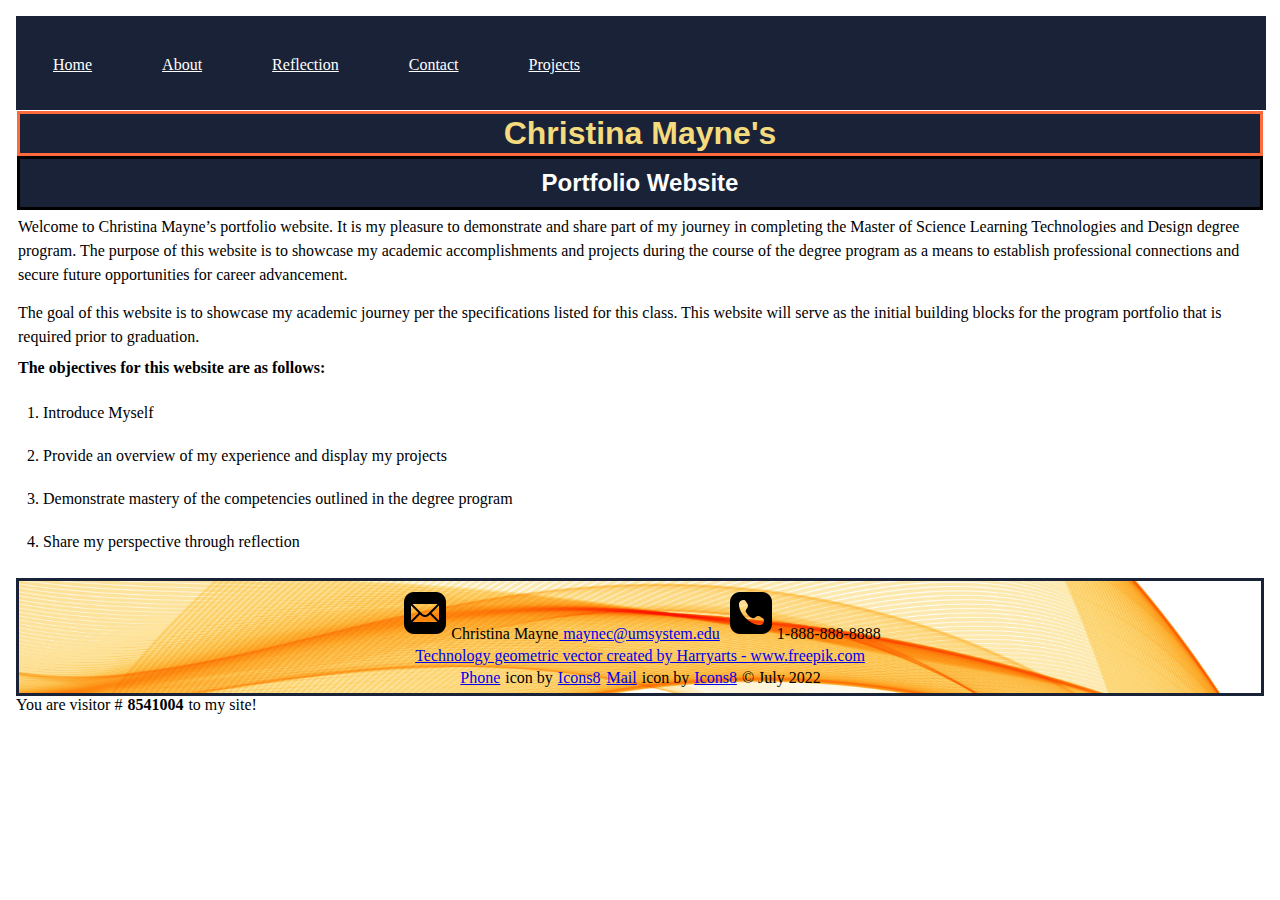
<file: islt_7355/index.html>
<!--
    Title: Home Page
    Use: Website Landing Page
    Author: Christina Mayne
    School/Term: Univ. of Missouri, Summer 2022
    Developed: July 2, 2022
    Tested: July 2, 2022: Passed on Firefox and Chrome Browsers
-->
<!DOCTYPE html>
<html lang="en-US">
    <head>
        <meta charset="utf-8">
        <title>Home Page</title>
        <link rel="stylesheet" href="style.css">
        <link rel="stylesheet" href="nav.css">
        <meta name="viewport" content="width=device-width,initial-scale=1">
        <link rel="shortcut icon" type="image/x-icon" href="../islt_7355/favicon-16x16.ico">
    </head>
    <body>
            <nav id="hamnav">
                <label for="hamburger">&#9776;</label>
                <input type="checkbox" id="hamburger"/>
                <div class="dropdown" id="hamitems">
                    <ul>
                        <li class="active"><a href="index.html">Home</a></li>
                        <li><a href="about.html">About</a>
                        <li><a href="reflection.html">Reflection</a>
                        <li><a href="contact.html">Contact</a>
                        <li><a href="project.html">Projects</a>
                            <ul class="submenu">
                                <li><a href="Project1">Project 1</a></li>
                                <li><a href="Project2">Project 2</a></li>
                                <li><a href="Project3">Project 3</a></li>
                </ul>
            </ul>
                </div>
        </nav> 
    <header>
        <h1>Christina Mayne's</h1> 
        <h2>Portfolio Website</h2>
    </header>
    <nav>
    </nav>
    <main>
        <p>Welcome to Christina Mayne’s portfolio website. It is my pleasure to demonstrate and share part of my journey in completing the Master of Science Learning Technologies and Design degree program. 
        The purpose of this website is to showcase my academic accomplishments and projects during the course of the degree program as a means to establish professional connections and secure future opportunities for career advancement.
        <hr>
        <hr>
        <hr>
        <hr>
        <hr>
        <hr>
        <p>The goal of this website is to showcase my academic journey per the specifications listed for this class. This website will serve as the initial building blocks for the program portfolio that is required prior to graduation.</p> 
        <hr>
        <hr>
        <hr>
        <p><h4>The objectives for this website are as follows:</h4>
        <ol>
        	<li>Introduce Myself</li>
        	<li>Provide an overview of my experience and display my projects</li>
            <li>Demonstrate mastery of the competencies outlined in the degree program</li>
            <li>Share my perspective through reflection</li>
        </ol>
    </main> 
    <footer>
        <img src="../islt_7355/icons8-mail-50.png" id="email" alt= "icon">Christina Mayne<a href="mailto:maynec@umsystem.edu"> maynec@umsystem.edu</a>   
        <img src="../islt_7355/icons8-phone-50.png" id="phone" alt="phone">1-888-888-8888    
        <p><a href='https://www.freepik.com/vectors/technology-geometric'>Technology geometric vector created by Harryarts - www.freepik.com</a></p>
        <a target="_blank" href="https://icons8.com/icon/jShwZ2RCyPSO/phone">Phone</a> icon by <a target="_blank" href="https://icons8.com">Icons8</a>
        <a target="_blank" href="https://icons8.com/icon/YRRhCXfA0Vd0/mail">Mail</a> icon by <a target="_blank" href="https://icons8.com">Icons8</a>
        &copy; July 2022
    </footer>
    <script>
        /*
Counter script
By JavaScript Kit (http://javascriptkit.com)
Over 400+ free scripts here!
Above notice MUST stay entact for use
*/

function fakecounter(){

//decrease/increase counter value (depending on perceived popularity of your site!)
var decrease_increase=50000

var counterdate=new Date()
var currenthits=counterdate.getTime().toString()
currenthits=parseInt(currenthits.substring(2,currenthits.length-4))+decrease_increase

document.write("You are visitor # <b>"+currenthits+"</b> to my site!")
}
fakecounter()
</script>
</body>
</html>
</file>
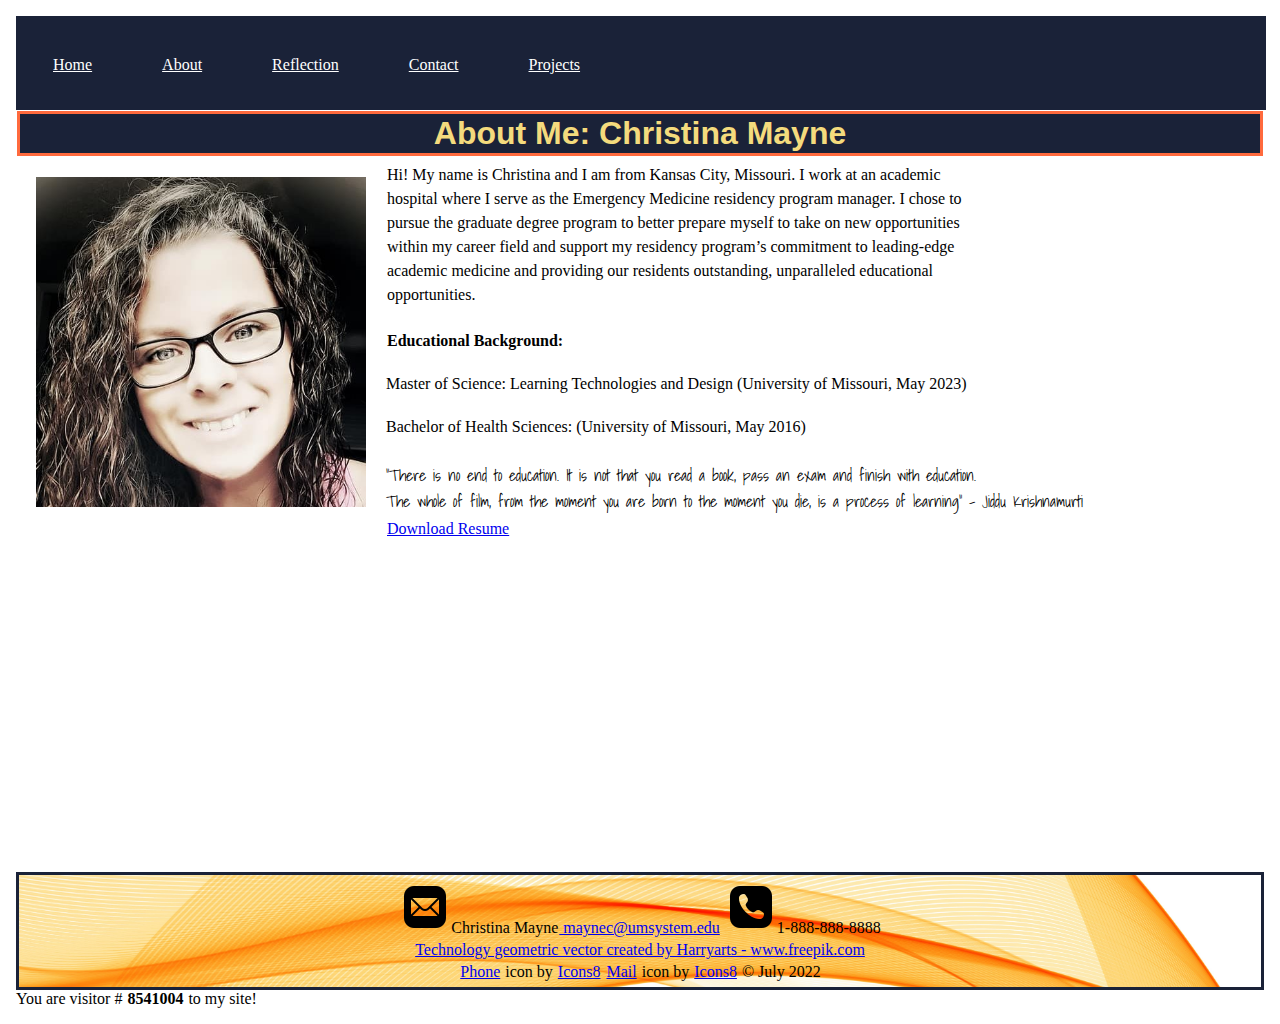
<file: islt_7355/about.html>
<!--
    Title: About Page
    Use: About Me Page
    Author: Christina Mayne
    School/Term: Univ. of Missouri, Summer 2022
    Developed: July 5, 2022
    Tested: July 5, 2022: Passed on Firefox and Chrome Browsers
-->
<!DOCTYPE html>
<html lang="en-US">
<head>
    <meta charset="utf-8">
        <title>About Me</title>
        <link rel="stylesheet" href="style.css">
        <link rel="stylesheet" href="nav.css">
        <meta name="viewport" content="width=device-width,initial-scale=1">
        <link rel="preconnect" href="https://fonts.googleapis.com">
<link rel="preconnect" href="https://fonts.gstatic.com" crossorigin>
<link href="https://fonts.googleapis.com/css2?family=Shadows+Into+Light&display=swap" rel="stylesheet"> 
<link rel="shortcut icon" type="image/x-icon" href="../islt_7355/favicon-16x16.ico">
</head>
<body>
    <nav id="hamnav">
        <label for="hamburger">&#9776;</label>
        <input type="checkbox" id="hamburger"/>
        <div class="dropdown" id="hamitems">
            <ul>
                <li class="active"><a href="index.html">Home</a></li>
                <li><a href="about.html">About</a>
                <li><a href="reflection.html">Reflection</a>
                <li><a href="contact.html">Contact</a>
                <li><a href="project.html">Projects</a>
                    <ul class="submenu">
                        <li><a href="Project1">Project 1</a></li>
                        <li><a href="Project2">Project 2</a></li>
                        <li><a href="Project3">Project 3</a></li>
        </ul>
    </ul>
        </div>
</nav>    
    <header>
    <h1 id="myheader">About Me: Christina Mayne</h1>
</header>
<img src="./Christina.png" class="noPrint" id="Christina" alt="portrait" width="330" height="330">
<hr>
<hr>
<main>
    <div class="grid"><p>Hi! My name is Christina and I am from Kansas City, Missouri. I work at an 
            academic hospital where I serve as the Emergency Medicine residency program 
            manager. I chose to pursue the graduate degree 
            program to better prepare myself to take on new opportunities within my 
            career field and support my residency program’s commitment to 
            leading-edge academic medicine and providing our residents outstanding, 
            unparalleled educational opportunities.</p></div> 
            
            <b>Educational Background:</b>
            <ul>
                <li>Master of Science: Learning Technologies and Design (University of Missouri, May 2023)</li>
                <li>Bachelor of Health Sciences: (University of Missouri, May 2016)</li>
            </ul>
        <blockquote>“There is no end to education. It is not that you read a book, pass an exam and finish with education. <br>The whole of film, from the moment you are born to the moment you die, 
            is a process of learning” - Jiddu Krishnamurti</blockquote>

    <div class="resume"></div>   
    <div class="noprint"><p><a href="../islt_7355/CMayne_Resume_May_2022.pdf">Download Resume</a></p></div>
        <hr>
        <div class="noprint"><iframe width="560" height="315" src="https://www.youtube.com/embed/YDOux9s33Zc" title="YouTube video player" frameborder="0" allow="accelerometer; autoplay; clipboard-write; encrypted-media; gyroscope; picture-in-picture" allowfullscreen></iframe></div>
</main> 
<footer>
    <img src="../islt_7355/icons8-mail-50.png" id="email" alt= "icon">Christina Mayne<a href="mailto:maynec@umsystem.edu"> maynec@umsystem.edu</a>   
    <img src="../islt_7355/icons8-phone-50.png" id="phone" alt="phone">1-888-888-8888    
    <p><a href='https://www.freepik.com/vectors/technology-geometric'>Technology geometric vector created by Harryarts - www.freepik.com</a></p>
    <a target="_blank" href="https://icons8.com/icon/jShwZ2RCyPSO/phone">Phone</a> icon by <a target="_blank" href="https://icons8.com">Icons8</a>
    <a target="_blank" href="https://icons8.com/icon/YRRhCXfA0Vd0/mail">Mail</a> icon by <a target="_blank" href="https://icons8.com">Icons8</a>
    &copy; July 2022
</footer>
<script>
    /*
Counter script
By JavaScript Kit (http://javascriptkit.com)
Over 400+ free scripts here!
Above notice MUST stay entact for use
*/

function fakecounter(){

//decrease/increase counter value (depending on perceived popularity of your site!)
var decrease_increase=50000

var counterdate=new Date()
var currenthits=counterdate.getTime().toString()
currenthits=parseInt(currenthits.substring(2,currenthits.length-4))+decrease_increase

document.write("You are visitor # <b>"+currenthits+"</b> to my site!")
}
fakecounter()
</script>
</body>
</html>
</file>
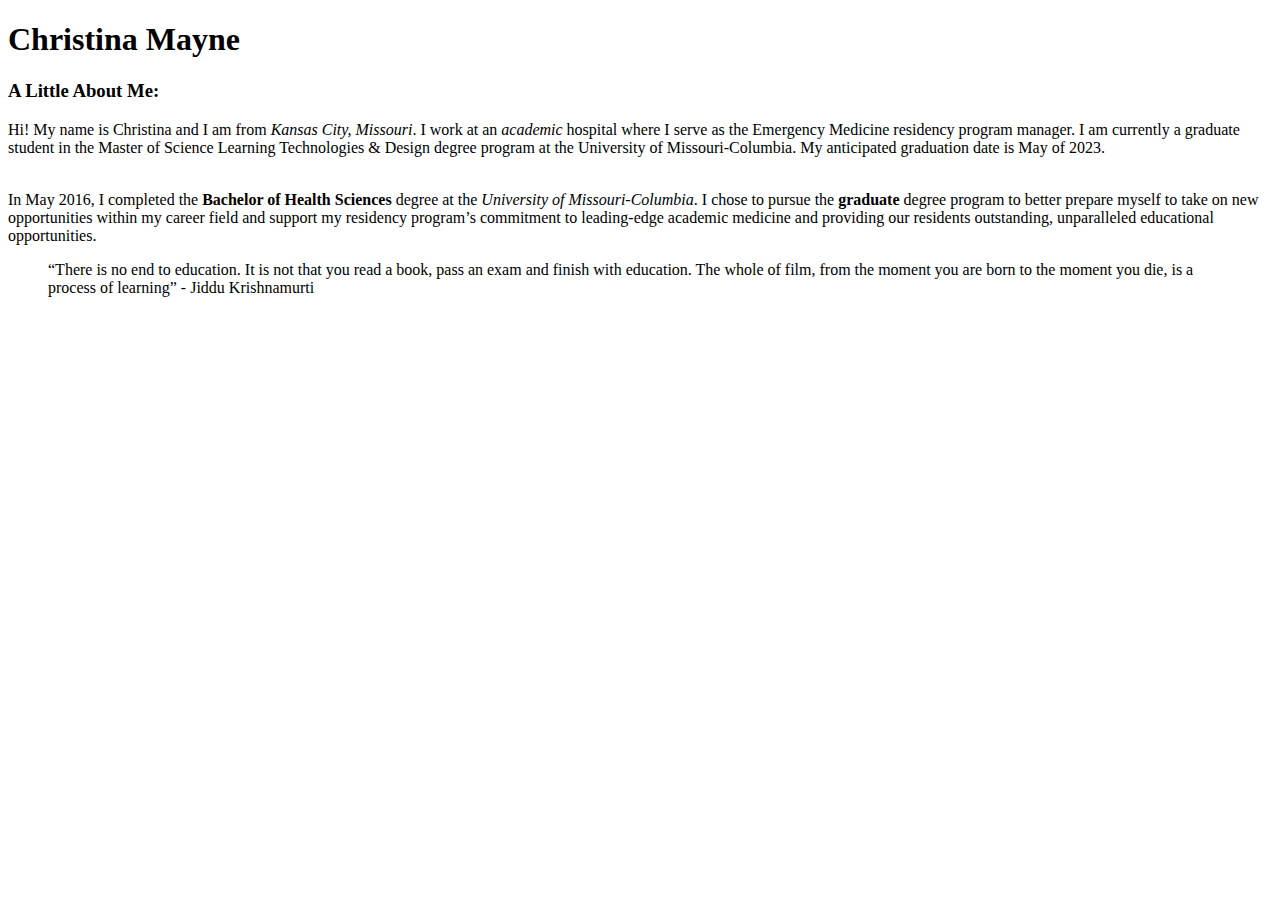
<file: islt_7355/CodeBuddiesDiscussion.html>
<!--
    *************************************************************
    This document represents the about me page for my website!
    *************************************************************
-->
<!DOCTYPE html>
<html lang="en-US">
<head>
    <meta charset="utf-8">
    <title>About Me Page</title>
</head>
<body>
    <h1>Christina Mayne</h1>
    <h3>A Little About Me:</h3>
    <p>Hi! My name is Christina and I am from <em>Kansas City, Missouri</em>. I work at an <em>academic</em> hospital where I serve as the Emergency Medicine residency program manager. I am currently a graduate student in the Master of Science Learning Technologies & Design degree program at the University of Missouri-Columbia. My anticipated graduation date is May of 2023.</p>
    <br>In May 2016, I completed the <strong>Bachelor of Health Sciences</strong> degree at the <em>University of Missouri-Columbia</em>. I chose to pursue the <strong>graduate</strong> degree program to better prepare myself to take on new opportunities within my career field and support my residency program’s commitment to leading-edge academic medicine and providing our residents outstanding, unparalleled educational opportunities.
    <blockquote>“There is no end to education. It is not that you read a book, pass an exam and finish with education. The whole of film, from the moment you are born to the moment you die, is a process of learning” - Jiddu Krishnamurti</blockquote>
</body>
</html>
</file>
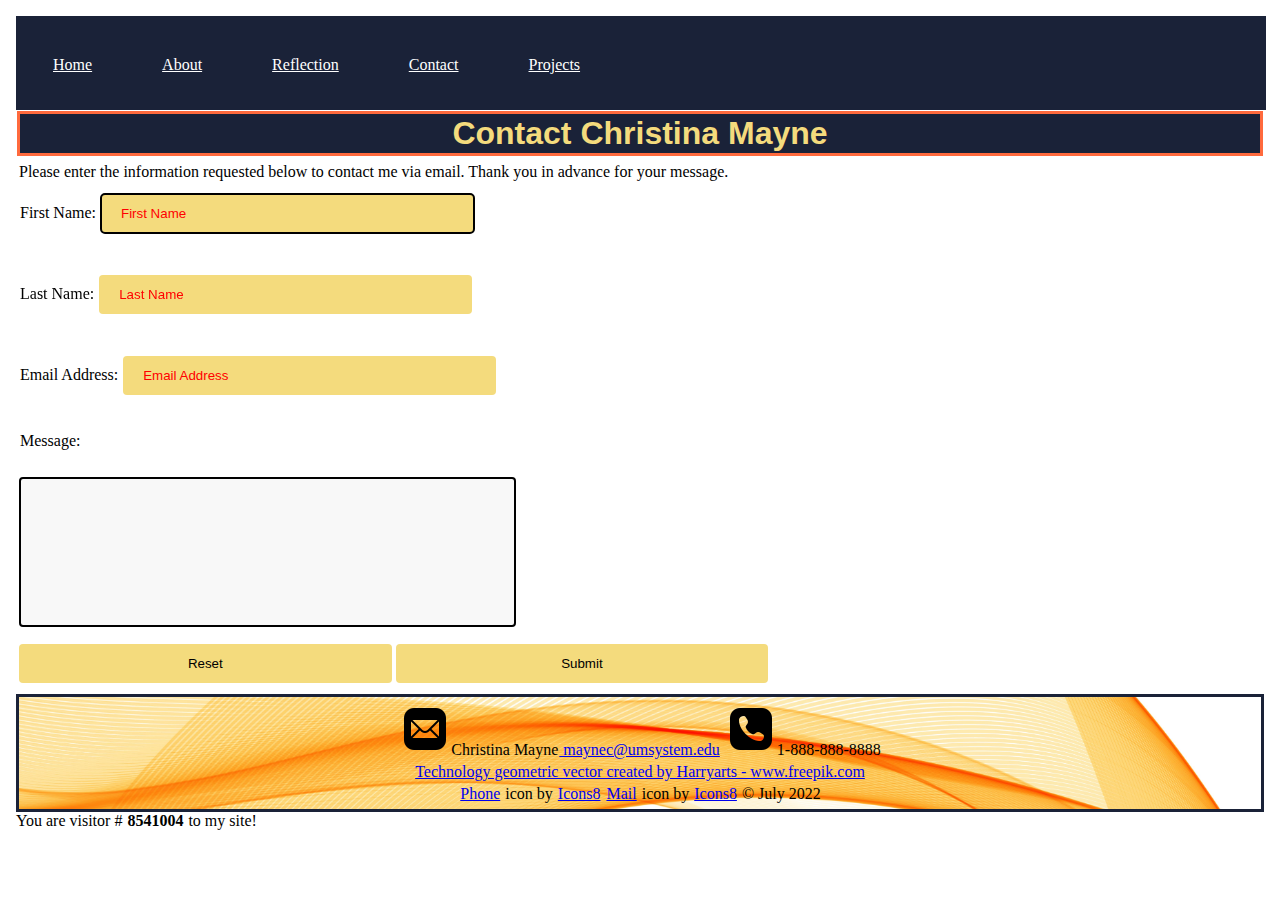
<file: islt_7355/contact.html>
<!--
    Title: Contact Page
    Use: End User Contacts Me
    Author: Christina Mayne
    School/Term: Univ. of Missouri, Summer 2022
    Developed: July 14, 2022
    Tested: July 14, 2022: Passed on Firefox and Chrome Browsers
-->
<!DOCTYPE html>
<html lang="en-US">
    <head>
        <meta charset="utf-8">
        <title>Contact</title>
        <link rel="stylesheet" href="style.css">
        <link rel="stylesheet" href="nav.css">
        <meta name="viewport" content="width=device-width,initial-scale=1">
        <link rel="shortcut icon" type="image/x-icon" href="../islt_7355/favicon-16x16.ico">
    </head>
    <body>
            <nav id="hamnav">
                <label for="hamburger">&#9776;</label>
                <input type="checkbox" id="hamburger"/>
                <div class="dropdown" id="hamitems">
                    <ul>
                        <li class="active"><a href="index.html">Home</a></li>
                        <li><a href="about.html">About</a>
                        <li><a href="reflection.html">Reflection</a>
                        <li><a href="contact.html">Contact</a>
                        <li><a href="project.html">Projects</a>
                            <ul class="submenu">
                                <li><a href="Project1">Project 1</a></li>
                                <li><a href="Project2">Project 2</a></li>
                                <li><a href="Project3">Project 3</a></li>
                </ul>
            </ul>
                </div>
        </nav> 
    <header>
        <h1>Contact Christina Mayne</h1> 
    </header>
<main>     
<form action="mailto:maynec@umsystem.edu?Subject=Portfolio%20Website%20Contact" method="post" enctype="text/plain">
        <p>Please enter the information requested below to contact me via email. Thank you in advance for your
    message.</p>
    <div>
        <label for="firstname">First Name:</label>
        <input type="text" id="firstname" placeholder="First Name" autofocus required><br><br>
    </div>
    <div>
        <label for="lastname">Last Name:</label>
        <input type="text" id="lastname" placeholder="Last Name" required><br><br>
    </div>
    <div>
        <label for="emailaddress">Email Address:</label>
        <input type="email" id="emailaddress" placeholder="Email Address" required><br><br>
    </div>
    <div>
        <label>Message:</label><br><br>
        <textarea></textarea>    
    </div>
    <div class="controls">
        <input type="Reset" value="Reset">
        <input type="Submit" value="Submit">
</div>
</form>
</main> 
    <footer>
        <img src="../islt_7355/icons8-mail-50.png" id="email" alt= "icon">Christina Mayne<a href="mailto:maynec@umsystem.edu"> maynec@umsystem.edu</a>   
        <img src="../islt_7355/icons8-phone-50.png" id="phone" alt="phone">1-888-888-8888    
        <p><a href='https://www.freepik.com/vectors/technology-geometric'>Technology geometric vector created by Harryarts - www.freepik.com</a></p>
        <a target="_blank" href="https://icons8.com/icon/jShwZ2RCyPSO/phone">Phone</a> icon by <a target="_blank" href="https://icons8.com">Icons8</a>
        <a target="_blank" href="https://icons8.com/icon/YRRhCXfA0Vd0/mail">Mail</a> icon by <a target="_blank" href="https://icons8.com">Icons8</a>
        &copy; July 2022
    </footer>
    <script>
        /*
Counter script
By JavaScript Kit (http://javascriptkit.com)
Over 400+ free scripts here!
Above notice MUST stay entact for use
*/

function fakecounter(){

//decrease/increase counter value (depending on perceived popularity of your site!)
var decrease_increase=50000

var counterdate=new Date()
var currenthits=counterdate.getTime().toString()
currenthits=parseInt(currenthits.substring(2,currenthits.length-4))+decrease_increase

document.write("You are visitor # <b>"+currenthits+"</b> to my site!")
}
fakecounter()
</script>
</body>
</html>
</file>
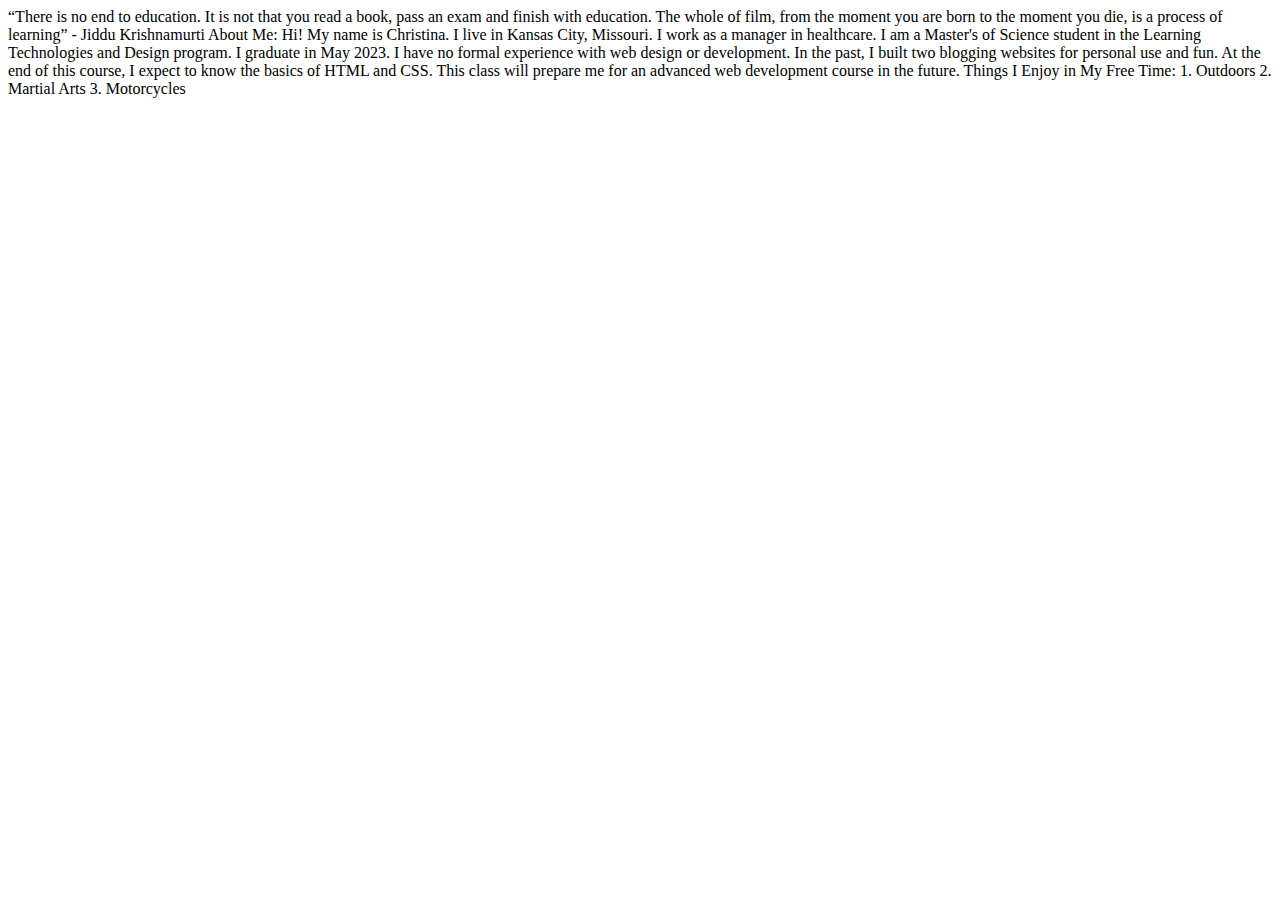
<file: islt_7355/introHTML_Mayne.html>
<!DOCTYPE html>
<html lang="en-US">
<head>
               <meta charset="utf-8">
               <title>Welcome to Christina Mayne's Website</title>
</head>
<body>

    “There is no end to education. It is not that you read a book, pass an exam and finish with education. The whole of film, from the moment you are born to the moment you die, is a process of learning” - Jiddu Krishnamurti

    About Me: 
    Hi! My name is Christina. I live in Kansas City, Missouri. I work as a manager in healthcare. I am a Master's of Science student in the Learning Technologies and Design program. I graduate in May 2023. 
    
    I have no formal experience with web design or development. In the past, I built two blogging websites for personal use and fun. At the end of this course, I expect to know the basics of HTML and CSS. This class will prepare me for an advanced web development course in the future. 
    
    Things I Enjoy in My Free Time:
    1.	Outdoors
    2.	Martial Arts
    3.	Motorcycles
    

</body>
</html>
</file>
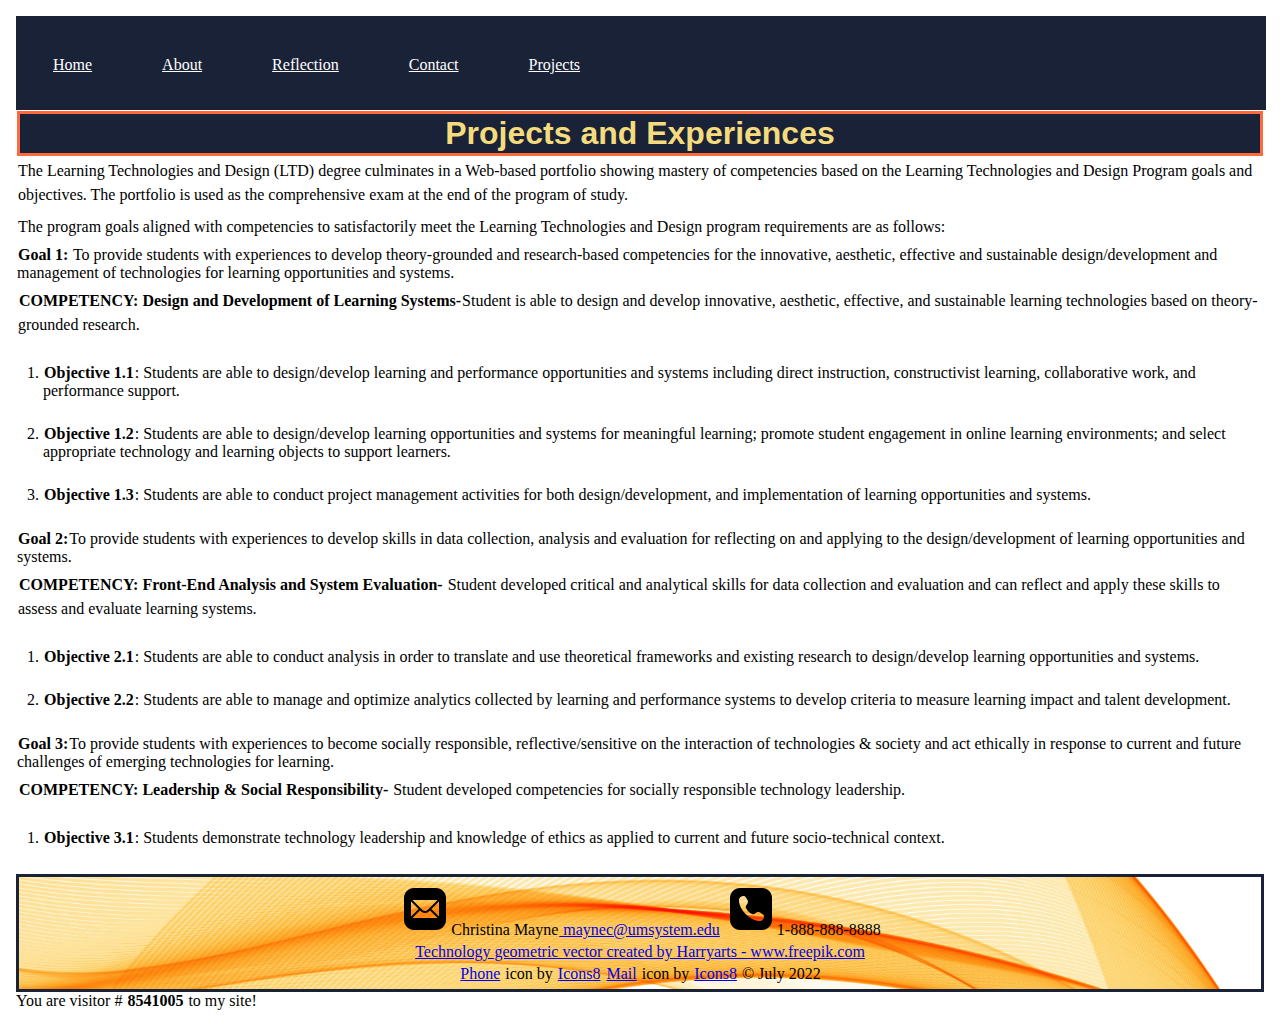
<file: islt_7355/project.html>
<!--
    ******
    Title: Projects Page  
    Use: Display Projects/Artifacts  
    Author: Christina Mayne
    School/Term: Univ. of Missouri, Summer 2022
    Developed: 6/28/22  
    Tested: 6/28/22: Passed on Firefox and Chrome Browsers  
    ******
-->
<!DOCTYPE html>
<html lang="en-US">
<head>
    <meta charset="utf-8">
    <title>Projects</title>
    <link rel="stylesheet" href="style.css">
    <link rel="stylesheet" href="nav.css">
    <meta name="viewport" content="width=device-width,initial-scale=1">
    <link rel="shortcut icon" type="image/x-icon" href="../islt_7355/favicon-16x16.ico">
</head>
<body>
    <nav id="hamnav">
        <label for="hamburger">&#9776;</label>
        <input type="checkbox" id="hamburger"/>
        <div class="dropdown" id="hamitems">
            <ul>
                <li class="active"><a href="index.html">Home</a></li>
                <li><a href="about.html">About</a>
                <li><a href="reflection.html">Reflection</a>
                <li><a href="contact.html">Contact</a>
                <li><a href="project.html">Projects</a>
                    <ul class="submenu">
                        <li><a href="Project1">Project 1</a></li>
                        <li><a href="Project2">Project 2</a></li>
                        <li><a href="Project3">Project 3</a></li>
        </ul>
    </ul>
        </div>
</nav> 
    <header>
        <h1>Projects and Experiences</h1> 
    </header>
<main>
    <p>The Learning Technologies and Design (LTD) degree culminates
         in a Web-based portfolio showing mastery of competencies 
         based on the Learning Technologies and Design Program 
         goals and objectives. The portfolio is used as the comprehensive 
         exam at the end of the program of study.</p>
         <hr>
         <hr>
         <hr>
    <p>The program goals aligned with competencies to satisfactorily meet the Learning
        Technologies and Design program requirements are as follows:</p>
        <hr>
        <hr>
        <hr>
    <b>Goal 1:</b> To provide students with experiences to develop theory-grounded 
    and research-based competencies for the innovative,                
    aesthetic, effective and sustainable design/development and management of                
    technologies for learning opportunities and systems.
    <hr>
    <hr>
    <hr>
    <p><b>COMPETENCY: Design and Development of Learning Systems-</b>Student is able to design and develop innovative, aesthetic, effective,
    and sustainable learning technologies based on theory-grounded research. </p>
                    <ol>
                        <li><b>Objective 1.1</b>: Students are able to
                        design/develop learning and                        
                        performance opportunities and                        
                        systems including direct instruction,                        
                        constructivist learning, collaborative                        
                        work, and performance support.
                        <li><b>Objective 1.2</b>: Students are able to
                        design/develop learning opportunities                            
                        and systems for meaningful learning;                            
                        promote student engagement in online                            
                        learning environments; and select                            
                        appropriate technology and learning                            
                        objects to support learners.
                        <li><b>Objective 1.3</b>: Students are able to
                        conduct project management activities                            
                        for both design/development, and                            
                        implementation of learning                            
                        opportunities and systems.</li>
                    </ol>
    <b>Goal 2:</b>To provide students with experiences to develop skills in 
    data collection, analysis and evaluation for reflecting on and applying
    to the design/development of learning opportunities and systems.
    <hr>
    <hr>
    <hr>
    <p><b>COMPETENCY: Front-End Analysis and System Evaluation-</b> Student developed critical
        and analytical skills for data collection and evaluation and can reflect and apply
        these skills to assess and evaluate learning systems. 
        <ol>
            <li><b>Objective 2.1</b>: Students are able to
                conduct analysis in order to translate
                and use theoretical frameworks and
                existing research to design/develop
                learning opportunities and systems.
                <li><b>Objective 2.2</b>: Students are able to
                    manage and optimize analytics
                    collected by learning and performance
                    systems to develop criteria to measure
                    learning impact and talent
                    development.
        </ol>
        <b>Goal 3:</b>To provide students with experiences 
        to become socially responsible, reflective/sensitive on the interaction of
        technologies & society and act ethically in response to current and future challenges of
        emerging technologies for learning.
        <hr>
        <hr>
        <hr>
        <p><b>COMPETENCY: Leadership & Social Responsibility-</b> Student developed competencies for 
            socially responsible technology leadership.
            <ol>
                <li><b>Objective 3.1</b>: Students demonstrate
                    technology leadership and knowledge
                    of ethics as applied to current and
                    future socio-technical context.
            </ol>
    </main>
    <footer>
        <img src="../islt_7355/icons8-mail-50.png" id="email" alt= "icon">Christina Mayne<a href="mailto:maynec@umsystem.edu"> maynec@umsystem.edu</a>   
        <img src="../islt_7355/icons8-phone-50.png" id="phone" alt="phone">1-888-888-8888    
        <p><a href='https://www.freepik.com/vectors/technology-geometric'>Technology geometric vector created by Harryarts - www.freepik.com</a></p>
        <a target="_blank" href="https://icons8.com/icon/jShwZ2RCyPSO/phone">Phone</a> icon by <a target="_blank" href="https://icons8.com">Icons8</a>
        <a target="_blank" href="https://icons8.com/icon/YRRhCXfA0Vd0/mail">Mail</a> icon by <a target="_blank" href="https://icons8.com">Icons8</a>
        &copy; July 2022
    </footer>
    <script>
        /*
Counter script
By JavaScript Kit (http://javascriptkit.com)
Over 400+ free scripts here!
Above notice MUST stay entact for use
*/

function fakecounter(){

//decrease/increase counter value (depending on perceived popularity of your site!)
var decrease_increase=50000

var counterdate=new Date()
var currenthits=counterdate.getTime().toString()
currenthits=parseInt(currenthits.substring(2,currenthits.length-4))+decrease_increase

document.write("You are visitor # <b>"+currenthits+"</b> to my site!")
}
fakecounter()
</script>    
</body>
</html>
</file>
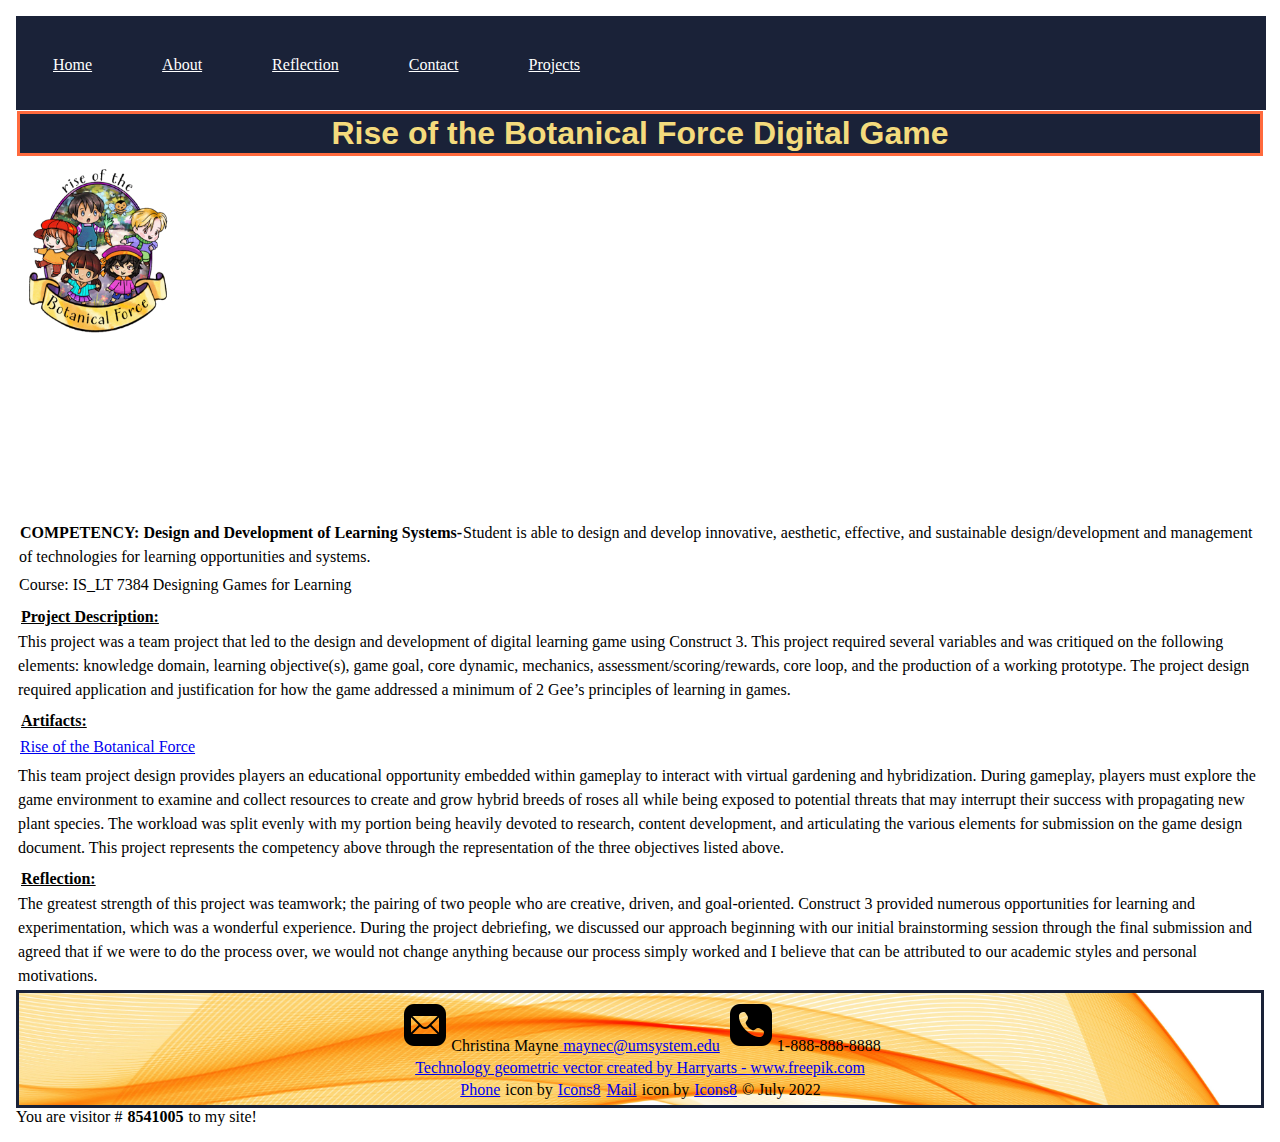
<file: islt_7355/Project1.html>
<!--
    Title: Project 1
    Use: Listing Artifacts
    Author: Christina Mayne
    School/Term: Univ. of Missouri, Summer 2022
    Developed: July 12, 2022
    Tested: July 12, 2022: Passed on Firefox and Chrome Browsers
-->
<!DOCTYPE html>
<html lang="en-US">
<head>
    <meta charset="utf-8">
        <title>Rise of the Botanical Force Digital Game</title>
        <link rel="stylesheet" href="style.css">
        <link rel="stylesheet" href="nav.css">
        <meta name="viewport" content="width=device-width,initial-scale=1">
        <link rel="shortcut icon" type="image/x-icon" href="../islt_7355/favicon-16x16.ico">
</head>
<body>
    <nav id="hamnav">
        <label for="hamburger">&#9776;</label>
        <input type="checkbox" id="hamburger"/>
        <div class="dropdown" id="hamitems">
            <ul>
                <li class="active"><a href="index.html">Home</a></li>
                <li><a href="about.html">About</a>
                <li><a href="reflection.html">Reflection</a>
                <li><a href="contact.html">Contact</a>
                <li><a href="project.html">Projects</a>
                    <ul class="submenu">
                        <li><a href="Project1">Project 1</a></li>
                        <li><a href="Project2">Project 2</a></li>
                        <li><a href="Project3">Project 3</a></li>
        </ul>
    </ul>
        </div>
</nav>    
    <header>
    <h1>Rise of the Botanical Force Digital Game</h1>
</header>
<P>
    <img src="../islt_7355/BotanicalForce.png" alt="Logo" width=160 height=180>
</P>
<main>
    <div class="grid"></div>

        <div><p><b>COMPETENCY: Design and Development of Learning Systems-</b>Student is able 
        to design and develop innovative, aesthetic, effective, and sustainable 
        design/development and management of technologies for learning opportunities and 
        systems.</div>

        <div>
        <p>Course: IS_LT 7384 Designing Games for Learning</p>
        <hr>
        <hr>
        <hr>
        <p><b><u>Project Description:</u></b></p>
        This project was a team project that led to the design and development of digital 
        learning game using Construct 3. This project required several variables 
        and was critiqued on the following elements: knowledge domain, 
        learning objective(s), game goal, core dynamic, mechanics, 
        assessment/scoring/rewards, core loop, and the production of a 
        working prototype. The project design required application and 
        justification for how the game addressed a minimum of 2 Gee’s 
        principles of learning in games. 
        <hr>
        <hr>
        <hr>
        <p><b><u>Artifacts:</u></b></p>
        <p><a href="https://gwenchana108.itch.io/the-rise-of-the-botanical-force">Rise of the Botanical Force</a></p>
        <hr>
        <hr>
        This team project design provides players an educational opportunity 
        embedded within gameplay to interact with virtual gardening and 
        hybridization. During gameplay, players must explore the game 
        environment to examine and collect resources to create and 
        grow hybrid breeds of roses all while being exposed to potential 
        threats that may interrupt their success with propagating new 
        plant species. The workload was split evenly with my portion being 
        heavily devoted to research, content development, and articulating 
        the various elements for submission on the game design document. 
        This project represents the competency above through the representation 
        of the three objectives listed above.  
        <hr>
        <hr>
        <hr>
        <p><b><u>Reflection:</u></b></p>
        The greatest strength of this project was teamwork; the pairing of 
        two people who are creative, driven, and goal-oriented. 
        Construct 3 provided numerous opportunities for learning and 
        experimentation, which was a wonderful experience. During the project 
        debriefing, we discussed our approach beginning with our initial 
        brainstorming session through the final submission and agreed that 
        if we were to do the process over, we would not change anything 
        because our process simply worked and I believe that can be 
        attributed to our academic styles and personal motivations. 
        </div>
         
</main> 
<footer>
    <img src="../islt_7355/icons8-mail-50.png" id="email" alt= "icon">Christina Mayne<a href="mailto:maynec@umsystem.edu"> maynec@umsystem.edu</a>   
    <img src="../islt_7355/icons8-phone-50.png" id="phone" alt="phone">1-888-888-8888    
    <p><a href='https://www.freepik.com/vectors/technology-geometric'>Technology geometric vector created by Harryarts - www.freepik.com</a></p>
    <a target="_blank" href="https://icons8.com/icon/jShwZ2RCyPSO/phone">Phone</a> icon by <a target="_blank" href="https://icons8.com">Icons8</a>
    <a target="_blank" href="https://icons8.com/icon/YRRhCXfA0Vd0/mail">Mail</a> icon by <a target="_blank" href="https://icons8.com">Icons8</a>
    &copy; July 2022
</footer>
<script>
    /*
Counter script
By JavaScript Kit (http://javascriptkit.com)
Over 400+ free scripts here!
Above notice MUST stay entact for use
*/

function fakecounter(){

//decrease/increase counter value (depending on perceived popularity of your site!)
var decrease_increase=50000

var counterdate=new Date()
var currenthits=counterdate.getTime().toString()
currenthits=parseInt(currenthits.substring(2,currenthits.length-4))+decrease_increase

document.write("You are visitor # <b>"+currenthits+"</b> to my site!")
}
fakecounter()
</script>
</body>
</html>
</file>
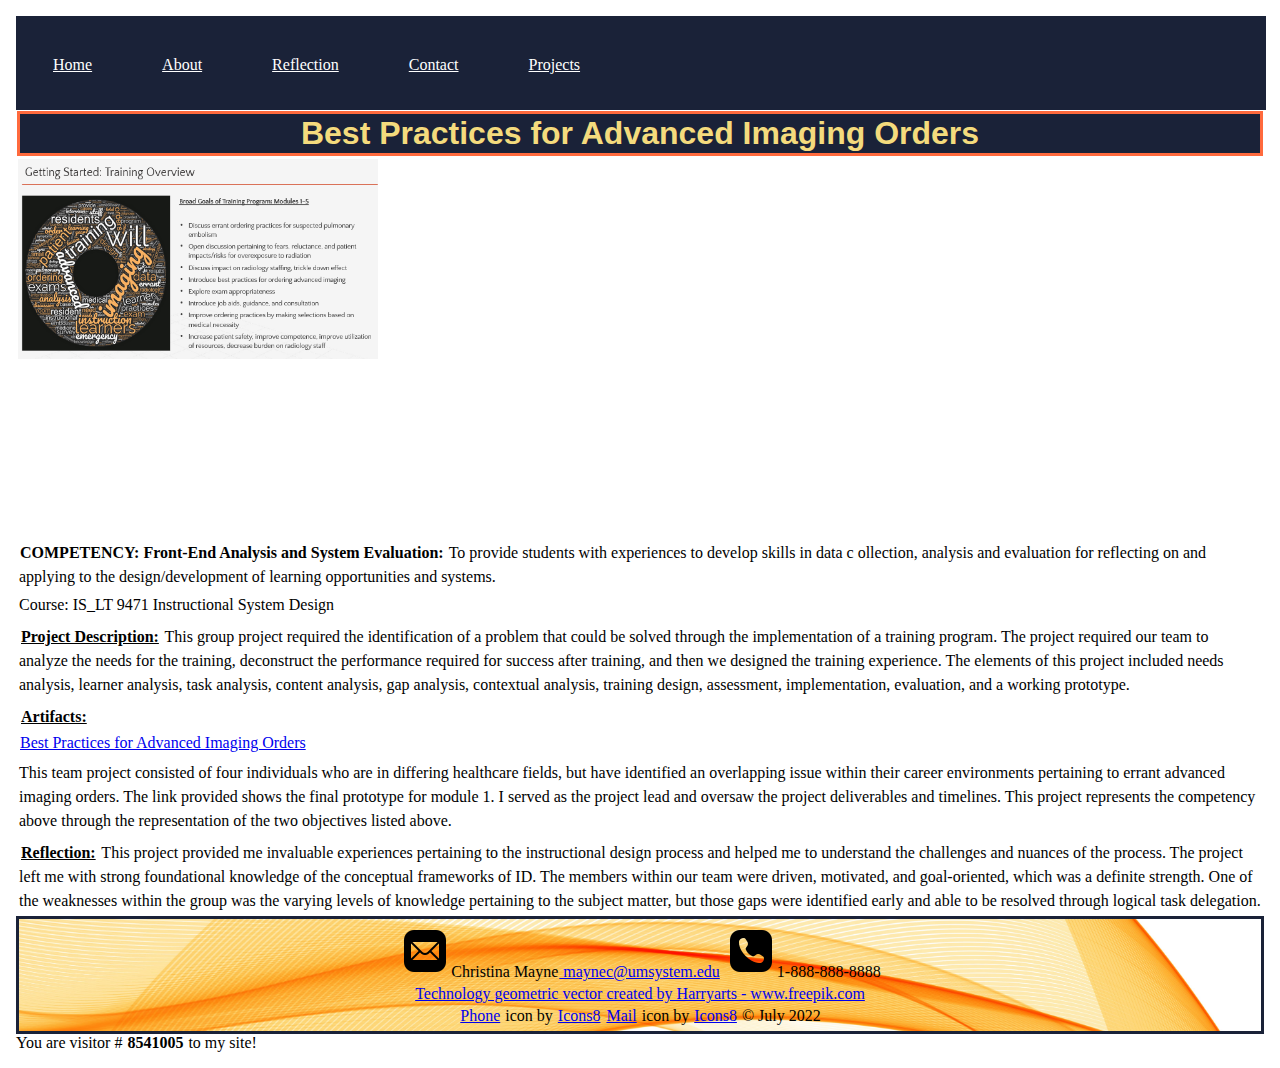
<file: islt_7355/Project2.html>
<!--
    Title: Project 1
    Use: Listing Artifacts
    Author: Christina Mayne
    School/Term: Univ. of Missouri, Summer 2022
    Developed: July 12, 2022
    Tested: July 12, 2022: Passed on Firefox and Chrome Browsers
-->
<!DOCTYPE html>
<html lang="en-US">
<head>
    <meta charset="utf-8">
        <title>Advanced Imaging</title>
        <link rel="stylesheet" href="style.css">
        <link rel="stylesheet" href="nav.css">
        <meta name="viewport" content="width=device-width,initial-scale=1">
        <link rel="shortcut icon" type="image/x-icon" href="../islt_7355/favicon-16x16.ico">
</head>
<body>
    <nav id="hamnav">
        <label for="hamburger">&#9776;</label>
        <input type="checkbox" id="hamburger"/>
        <div class="dropdown" id="hamitems">
            <ul>
                <li class="active"><a href="index.html">Home</a></li>
                <li><a href="about.html">About</a>
                <li><a href="reflection.html">Reflection</a>
                <li><a href="contact.html">Contact</a>
                <li><a href="project.html">Projects</a>
                    <ul class="submenu">
                        <li><a href="Project1">Project 1</a></li>
                        <li><a href="Project2">Project 2</a></li>
                        <li><a href="Project3">Project 3</a></li>
        </ul>
    </ul>
        </div>
</nav>    
    <header>
    <h1>Best Practices for Advanced Imaging Orders</h1>
</header>
<P>
    <img src="../islt_7355/Imaging.png" alt="Logo" width=360 height=200>
</P>
<main>
    <div class="grid"></div>

        <div><p><b>COMPETENCY: Front-End Analysis and System Evaluation: </b> 
            To provide students with experiences to develop skills in data c
            ollection, analysis and evaluation for reflecting on and applying 
            to the design/development of learning opportunities and systems.</div>
        <div>
        <p>Course: IS_LT 9471 Instructional System Design</p>
        <hr>
        <hr>
        <hr>
        <p><b><u>Project Description:</u></b>
        This group project required the identification of a problem that 
        could be solved through the implementation of a training program. 
        The project required our team to analyze the needs for the training, 
        deconstruct the performance required for success after training, 
        and then we designed the training experience. The elements of this 
        project included needs analysis, learner analysis, task analysis, 
        content analysis, gap analysis, contextual analysis, training design, 
        assessment, implementation, evaluation, and a working prototype.</p>  
        <hr>
        <hr>
        <hr>
        <p><b><u>Artifacts:</u></b>
            <p><a href="https://docs.google.com/presentation/d/1cvcuQ8pYDwP-qThRJINgXS4Unxk5Kw5jSi-UBKlm7Bc/edit?usp=sharing">Best Practices for Advanced Imaging Orders</a></p>
            <hr>
            <hr>
        <p>This team project consisted of four individuals who are in 
        differing healthcare fields, but have identified an overlapping 
        issue within their career environments pertaining to errant 
        advanced imaging orders. The link provided shows the final prototype 
        for module 1. I served as the project lead and oversaw the project 
        deliverables and timelines. This project represents the competency 
        above through the representation of the two objectives listed above.</p>  
        <hr>
        <hr>
        <hr>
        <p><b><u>Reflection:</u></b>
        This project provided me invaluable experiences pertaining to the 
        instructional design process and helped me to understand the 
        challenges and nuances of the process. The project left me with 
        strong foundational knowledge of the conceptual frameworks of ID. 
        The members within our team were driven, motivated, and 
        goal-oriented, which was a definite strength. One of the 
        weaknesses within the group was the varying levels of knowledge 
        pertaining to the subject matter, but those gaps were identified 
        early and able to be resolved through logical task delegation.</p> 
        </div>
         
</main> 
<footer>
    <img src="../islt_7355/icons8-mail-50.png" id="email" alt= "icon">Christina Mayne<a href="mailto:maynec@umsystem.edu"> maynec@umsystem.edu</a>   
    <img src="../islt_7355/icons8-phone-50.png" id="phone" alt="phone">1-888-888-8888    
    <p><a href='https://www.freepik.com/vectors/technology-geometric'>Technology geometric vector created by Harryarts - www.freepik.com</a></p>
    <a target="_blank" href="https://icons8.com/icon/jShwZ2RCyPSO/phone">Phone</a> icon by <a target="_blank" href="https://icons8.com">Icons8</a>
    <a target="_blank" href="https://icons8.com/icon/YRRhCXfA0Vd0/mail">Mail</a> icon by <a target="_blank" href="https://icons8.com">Icons8</a>
    &copy; July 2022
</footer>
<script>
    /*
Counter script
By JavaScript Kit (http://javascriptkit.com)
Over 400+ free scripts here!
Above notice MUST stay entact for use
*/

function fakecounter(){

//decrease/increase counter value (depending on perceived popularity of your site!)
var decrease_increase=50000

var counterdate=new Date()
var currenthits=counterdate.getTime().toString()
currenthits=parseInt(currenthits.substring(2,currenthits.length-4))+decrease_increase

document.write("You are visitor # <b>"+currenthits+"</b> to my site!")
}
fakecounter()
</script>
</body>
</html>
</file>
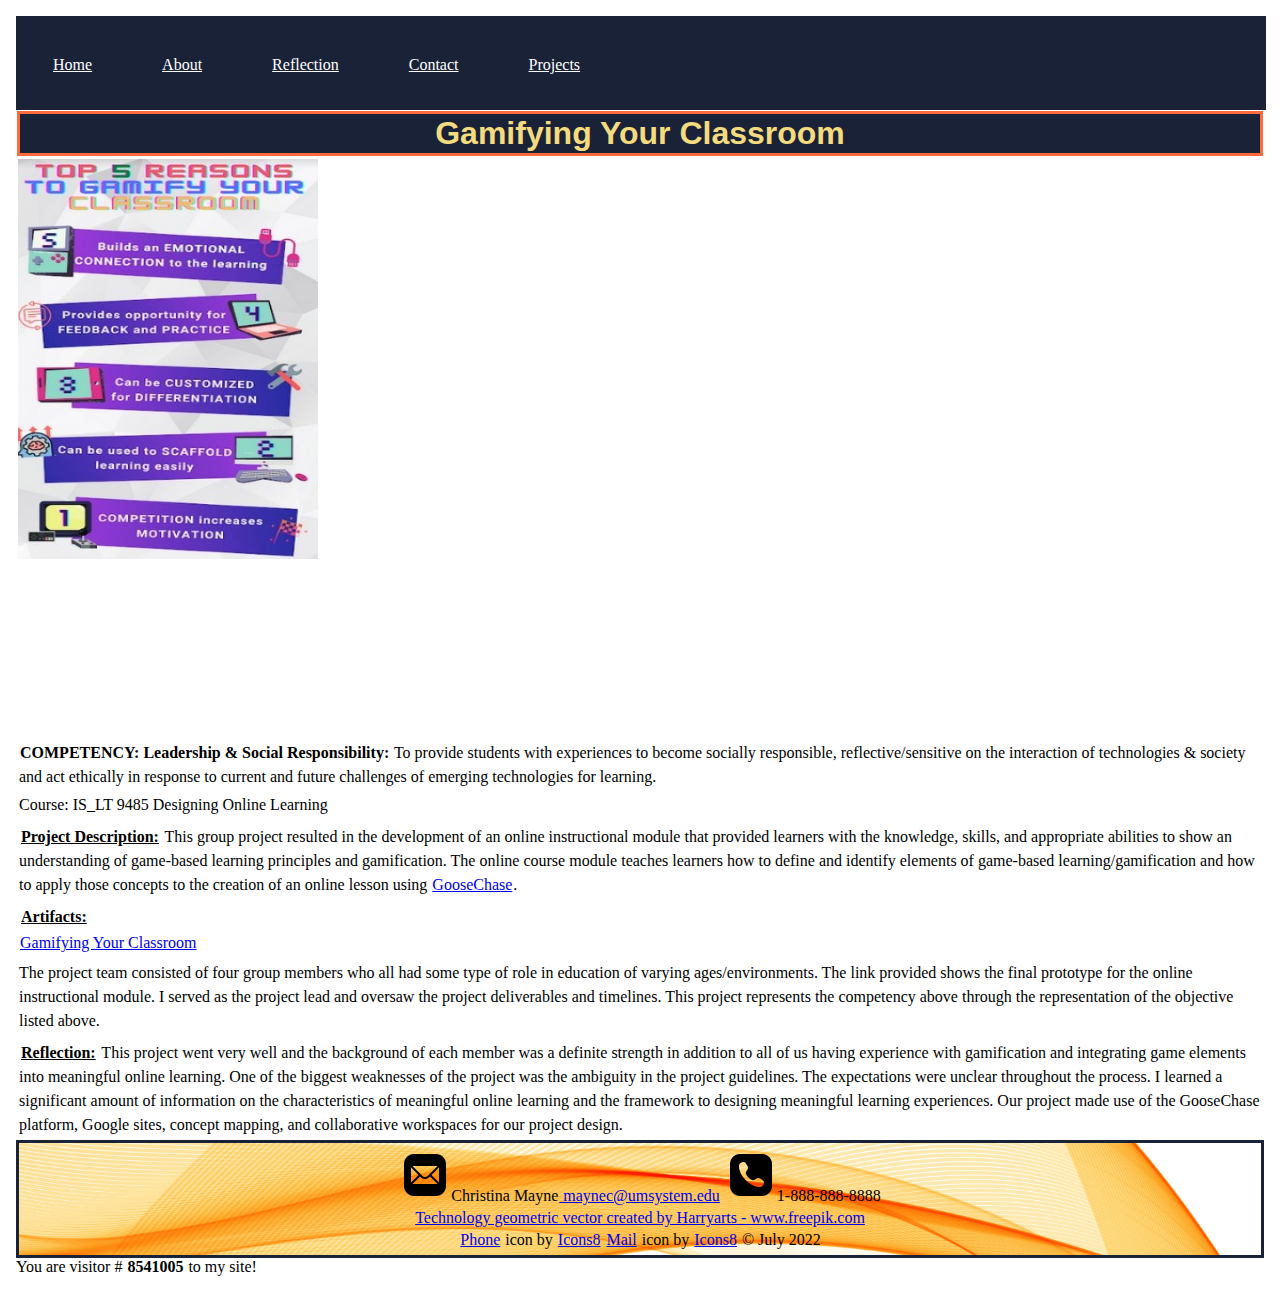
<file: islt_7355/Project3.html>
<!--
    Title: Project 1
    Use: Listing Artifacts
    Author: Christina Mayne
    School/Term: Univ. of Missouri, Summer 2022
    Developed: July 12, 2022
    Tested: July 12, 2022: Passed on Firefox and Chrome Browsers
-->
<!DOCTYPE html>
<html lang="en-US">
<head>
    <meta charset="utf-8">
        <title>Gamification</title>
        <link rel="stylesheet" href="style.css">
        <link rel="stylesheet" href="nav.css">
        <meta name="viewport" content="width=device-width,initial-scale=1">
        <link rel="shortcut icon" type="image/x-icon" href="../islt_7355/favicon-16x16.ico">
</head>
<body>
    <nav id="hamnav">
        <label for="hamburger">&#9776;</label>
        <input type="checkbox" id="hamburger"/>
        <div class="dropdown" id="hamitems">
            <ul>
                <li class="active"><a href="index.html">Home</a></li>
                <li><a href="about.html">About</a>
                <li><a href="reflection.html">Reflection</a>
                <li><a href="contact.html">Contact</a>
                <li><a href="project.html">Projects</a>
                    <ul class="submenu">
                        <li><a href="Project1">Project 1</a></li>
                        <li><a href="Project2">Project 2</a></li>
                        <li><a href="Project3">Project 3</a></li>
        </ul>
    </ul>
        </div>
</nav>    
    <header>
    <h1>Gamifying Your Classroom</h1>
</header>
<P>
    <img src="../islt_7355/Gamification.jpg" alt="Logo" width=300 height=400>
</P>
<main>
    <div class="grid"></div>

        <div><p><b>COMPETENCY: Leadership & Social Responsibility:</b> 
            To provide students with experiences to become socially responsible, 
            reflective/sensitive on the interaction of technologies & 
            society and act ethically in response to current and future 
            challenges of emerging technologies for learning.</div>
        <div>
        <p>Course: IS_LT 9485 Designing Online Learning</p>
        <hr>
        <hr>
        <hr>
        <p><b><u>Project Description:</u></b>
            This group project resulted in the development of an online instructional 
            module that provided learners with the knowledge, skills, and 
            appropriate abilities to show an understanding of game-based 
            learning principles and gamification. The online course module 
            teaches learners how to define and identify elements of 
            game-based learning/gamification and how to apply those concepts to 
            the creation of an online lesson using <a href="www.GooseChase.com">GooseChase</a>.</p>  
        <hr>
        <hr>
        <hr>
        <p><b><u>Artifacts:</u></b>
            <p><a href="https://sites.google.com/view/islt-9485-designing-online-lea/home?authuser=0">Gamifying Your Classroom</a></p>
            <hr>
            <hr>
        <p>The project team consisted of four group members who all had some 
        type of role in education of varying ages/environments. 
        The link provided shows the final prototype for the online 
        instructional module. I served as the project lead and oversaw 
        the project deliverables and timelines. This project represents 
        the competency above through the representation of the objective listed above.</p>  
        <hr>
        <hr>
        <hr>
        <p><b><u>Reflection:</u></b>
            This project went very well and the background of each member was a 
            definite strength in addition to all of us having experience with 
            gamification and integrating game elements into meaningful online 
            learning. One of the biggest weaknesses of the project was the 
            ambiguity in the project guidelines. The expectations were unclear 
            throughout the process. I learned a significant amount of information 
            on the characteristics of meaningful online learning and the framework 
            to designing meaningful learning experiences. Our project made use of 
            the GooseChase platform, Google sites, concept mapping, and 
            collaborative workspaces for our project design.  </p> 
        </div>
         
</main> 
<footer>
    <img src="../islt_7355/icons8-mail-50.png" id="email" alt= "icon">Christina Mayne<a href="mailto:maynec@umsystem.edu"> maynec@umsystem.edu</a>   
    <img src="../islt_7355/icons8-phone-50.png" id="phone" alt="phone">1-888-888-8888    
    <p><a href='https://www.freepik.com/vectors/technology-geometric'>Technology geometric vector created by Harryarts - www.freepik.com</a></p>
    <a target="_blank" href="https://icons8.com/icon/jShwZ2RCyPSO/phone">Phone</a> icon by <a target="_blank" href="https://icons8.com">Icons8</a>
    <a target="_blank" href="https://icons8.com/icon/YRRhCXfA0Vd0/mail">Mail</a> icon by <a target="_blank" href="https://icons8.com">Icons8</a>
    &copy; July 2022
</footer>
<script>
    /*
Counter script
By JavaScript Kit (http://javascriptkit.com)
Over 400+ free scripts here!
Above notice MUST stay entact for use
*/

function fakecounter(){

//decrease/increase counter value (depending on perceived popularity of your site!)
var decrease_increase=50000

var counterdate=new Date()
var currenthits=counterdate.getTime().toString()
currenthits=parseInt(currenthits.substring(2,currenthits.length-4))+decrease_increase

document.write("You are visitor # <b>"+currenthits+"</b> to my site!")
}
fakecounter()
</script>
</body>
</html>
</file>
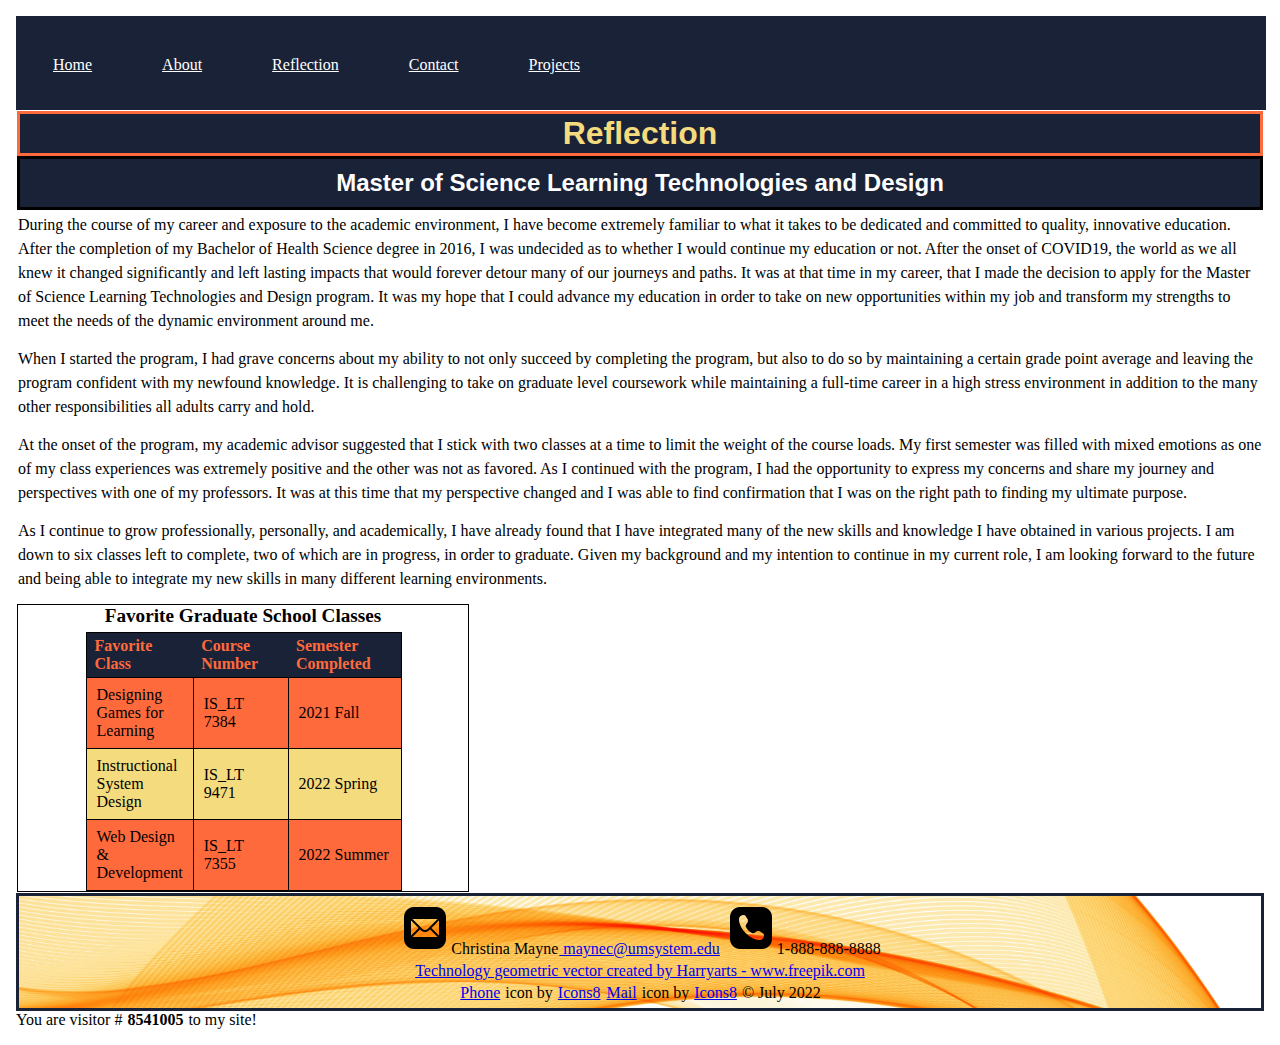
<file: islt_7355/reflection.html>
<!--
    ******
    Title: Reflection Page 
    Use: Reflective Thoughts on Program  
    Author: Christina Mayne
    School/Term: Univ. of Missouri, Summer 2022
    Developed: July 2, 2022  
    Tested: July 2, 2022 on both Chrome/Firefox  
    ******
-->
<!DOCTYPE html>
<html lang="en-US">
    <head>
        <meta charset="utf-8">
        <title>Reflection</title>
        <link rel="stylesheet" href="style.css">
        <link rel="stylesheet" href="nav.css">
        <meta name="viewport" content="width=device-width,initial-scale=1">
        <link rel="shortcut icon" type="image/x-icon" href="../islt_7355/favicon-16x16.ico">
        </head>
        <body>
            <nav id="hamnav">
                <label for="hamburger">&#9776;</label>
                <input type="checkbox" id="hamburger"/>
                <div class="dropdown" id="hamitems">
                    <ul>
                        <li class="active"><a href="index.html">Home</a></li>
                        <li><a href="about.html">About</a>
                        <li><a href="reflection.html">Reflection</a>
                        <li><a href="contact.html">Contact</a>
                        <li><a href="project.html">Projects</a>
                            <ul class="submenu">
                                <li><a href="Project1">Project 1</a></li>
                                <li><a href="Project2">Project 2</a></li>
                                <li><a href="Project3">Project 3</a></li>
                </ul>
            </ul>
                </div>
        </nav> 
    <header>
        <h1>Reflection</h1> 
        <h2>Master of Science Learning Technologies and Design</h2>
    </header>
<main>
        <p>During the course of my career and exposure to the academic environment, I have become extremely familiar to what it takes
        to be dedicated and committed to quality, innovative education. After the completion of my Bachelor of Health Science degree in 2016, 
        I was undecided as to whether I would continue my education or not. After the onset of COVID19, the world as we all knew it changed 
        significantly and left lasting impacts that would forever detour many of our journeys and paths. It was at that time in my career, that 
        I made the decision to apply for the Master of Science Learning Technologies and Design program. It was my hope that I could advance my 
        education in order to take on new opportunities within my job and transform my strengths to meet the needs of the dynamic environment around me.</p>
        <hr>
        <hr>
        <hr>
        <hr>
        <hr>
        <hr>
        <p>When I started the program, I had grave concerns about my ability to not only succeed by completing the program, but also to do so by 
        maintaining a certain grade point average and leaving the program confident with my newfound knowledge. It is challenging to take on 
        graduate level coursework while maintaining a full-time career in a high stress environment in addition to the many other 
        responsibilities all adults carry and hold.</p> 
        <hr>
        <hr>
        <hr>
        <hr>
        <hr>
        <hr>
        <p>At the onset of the program, my academic advisor suggested that I stick with two classes at a time to limit the weight of the course loads. 
        My first semester was filled with mixed emotions as one of my class experiences was extremely positive and the other was not as favored. 
        As I continued with the program, I had the opportunity to express my concerns and share my journey and perspectives with one of 
        my professors. It was at this time that my perspective changed and I was able to find confirmation that I was on the right 
        path to finding my ultimate purpose.</p>
        <hr>
        <hr>
        <hr>
        <hr>
        <hr>
        <hr>
        <p>As I continue to grow professionally, personally, and academically, I have already found that I have integrated many of the 
        new skills and knowledge I have obtained in various projects. I am down to six classes left to complete, two of which are in 
        progress, in order to graduate. Given my background and my intention to continue in my current role, I am looking forward to the 
        future and being able to integrate my new skills in many different learning environments.</p>
        <hr>
        <hr>
        <hr>
        <hr>
        <hr>
        <hr>
        <figure>
            <figcaption>Favorite Graduate School Classes</figcaption>
            <table id="table1">
            <thead>
                <tr>
                    <th id="hdr_favclass">Favorite Class</th>
                    <th id="coursenumber">Course Number</th>
                    <th id="semester">Semester Completed</th>
                </tr>
            </thead>
            <tbody>       
                <tr>
                    <td headers="hdr_favclass">Designing Games for Learning</td>
                    <td headers="coursenumber">IS_LT 7384</td>
                    <td headers="semester">2021 Fall</td>
                </tr>
                <tr>
                    <td headers="hdr_favclass">Instructional System Design</td>
                    <td headers="coursenumber">IS_LT 9471</td>
                    <td headers="semester">2022 Spring</td>
                </tr>
                <tr>
                    <td headers="hdr_favclass">Web Design & Development</td>
                    <td headers="coursenumber">IS_LT 7355</td>
                    <td headers="semester">2022 Summer</td>
                </tr>
        </tbody>    
            </table>     
        </figure>
    </main>
<footer>
    <img src="../islt_7355/icons8-mail-50.png" id="email" alt= "icon">Christina Mayne<a href="mailto:maynec@umsystem.edu"> maynec@umsystem.edu</a>   
    <img src="../islt_7355/icons8-phone-50.png" id="phone" alt="phone">1-888-888-8888    
    <p><a href='https://www.freepik.com/vectors/technology-geometric'>Technology geometric vector created by Harryarts - www.freepik.com</a></p>
    <a target="_blank" href="https://icons8.com/icon/jShwZ2RCyPSO/phone">Phone</a> icon by <a target="_blank" href="https://icons8.com">Icons8</a>
    <a target="_blank" href="https://icons8.com/icon/YRRhCXfA0Vd0/mail">Mail</a> icon by <a target="_blank" href="https://icons8.com">Icons8</a>
    &copy; July 2022
</footer>
<script>
    /*
Counter script
By JavaScript Kit (http://javascriptkit.com)
Over 400+ free scripts here!
Above notice MUST stay entact for use
*/

function fakecounter(){

//decrease/increase counter value (depending on perceived popularity of your site!)
var decrease_increase=50000

var counterdate=new Date()
var currenthits=counterdate.getTime().toString()
currenthits=parseInt(currenthits.substring(2,currenthits.length-4))+decrease_increase

document.write("You are visitor # <b>"+currenthits+"</b> to my site!")
}
fakecounter()
</script>
</body>
</html>
</file>
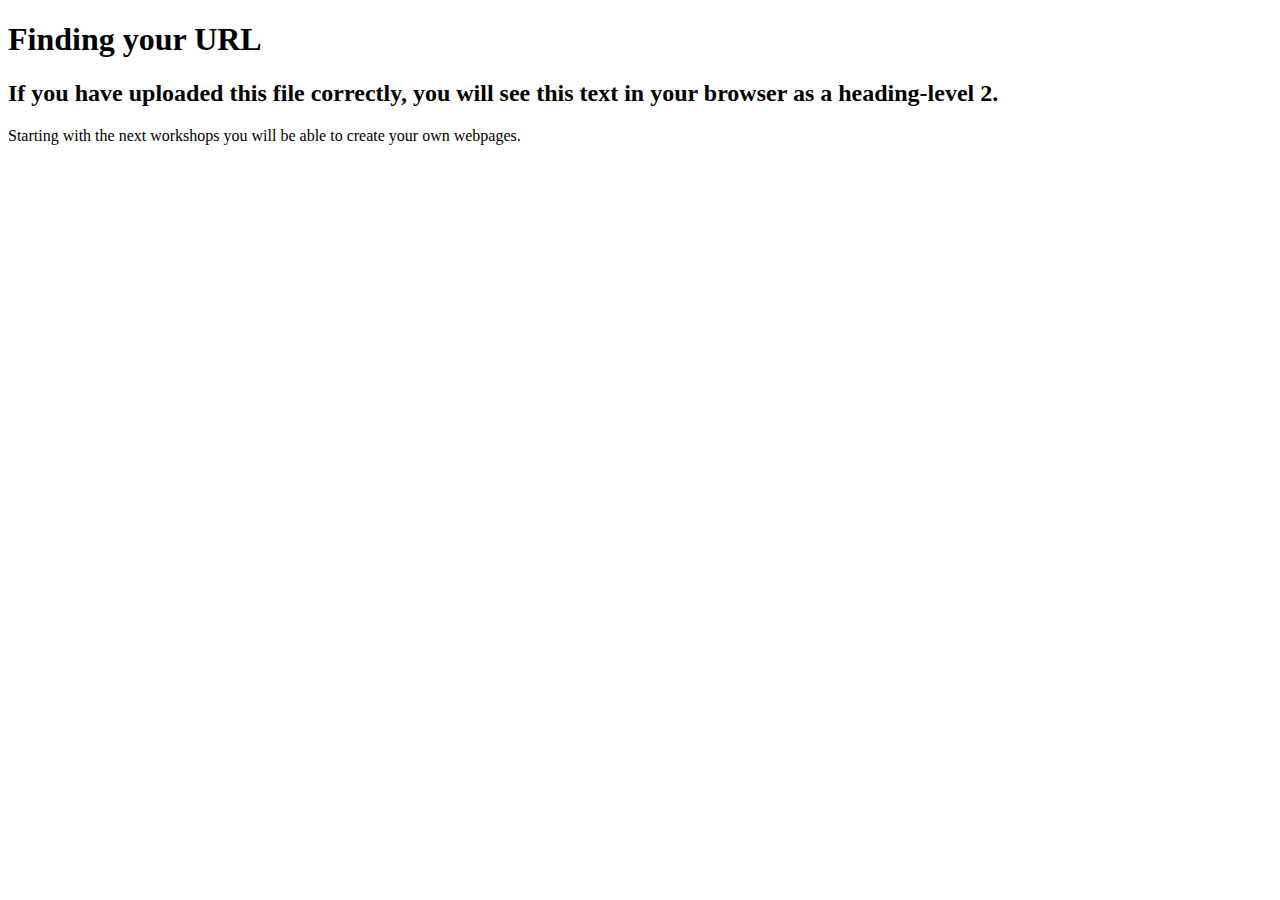
<file: islt_7355/test.html>
<!DOCTYPE html>
<html>
    
    <head>
        <meta charset="utf-8">
       <title>Finding Your URL</title>
        <meta name="description" content="Finding your URL in GitHub">
    </head>
    <body>
        
        <h1>Finding your URL</h1>
        <h2>If you have uploaded this file correctly, you will see this text in your browser as a heading-level 2.</h2>
        
        <p>
            Starting with the next workshops you will be able to create your own webpages.
        </p>
        
    
    </body>
</html>
</file>
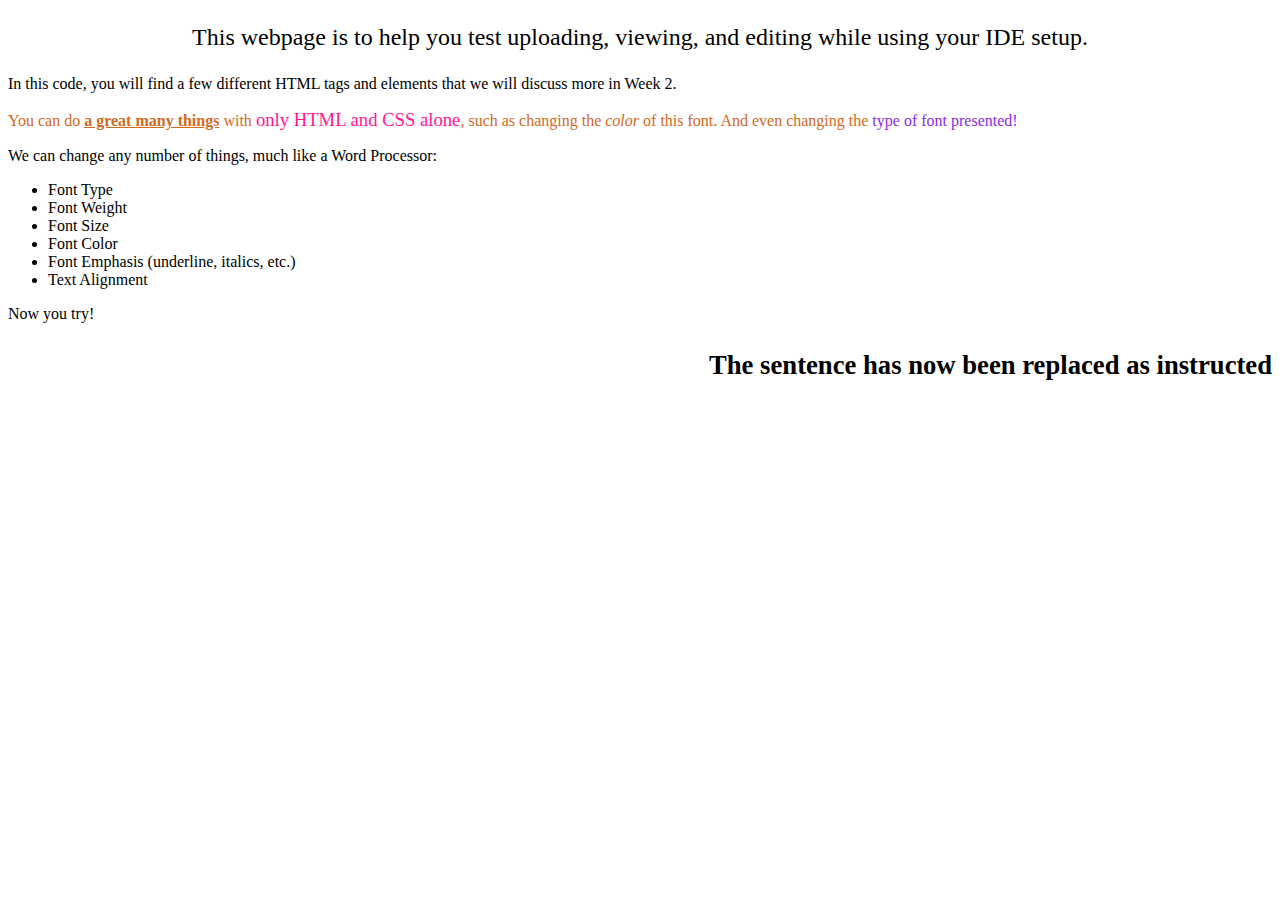
<file: islt_7355/webpageTest.html>
<!DOCTYPE html>
<html lang="en-US">
<head>
    <title>testing your website</title>
    <meta charset="utf-8">
</head>
<body>
<p style="text-align: center; font-size: 18pt;">This webpage is to help you test uploading, viewing, and editing while using your IDE setup.</p>
    
<p>In this code, you will find a few different HTML tags and elements that we will discuss more in Week 2.</p>
    <p style="color:chocolate;">You can do <span style="font-weight: 600; text-decoration: underline;"> a great many things</span> with <span style="font-size: 14pt; color: deeppink;">only HTML and CSS alone</span>, such as changing the <em>color</em> of this font. And even changing the <span style="font-family: cursive; color:blueviolet;"> type of font presented!</span></p>
    <p>We can change any number of things, much like a Word Processor:</p>
    <ul>
    <li>Font Type</li>
        <li>Font Weight</li>
        <li>Font Size</li>
        <li>Font Color</li>
        <li>Font Emphasis (underline, italics, etc.)</li>
        <li>Text Alignment</li>
    </ul>
    <p> Now you try! </p>
    <p style="text-align: right; font-weight: bold; font-size: 20pt;"> The sentence has now been replaced as instructed</p>
    
</body>
</html>
</file>
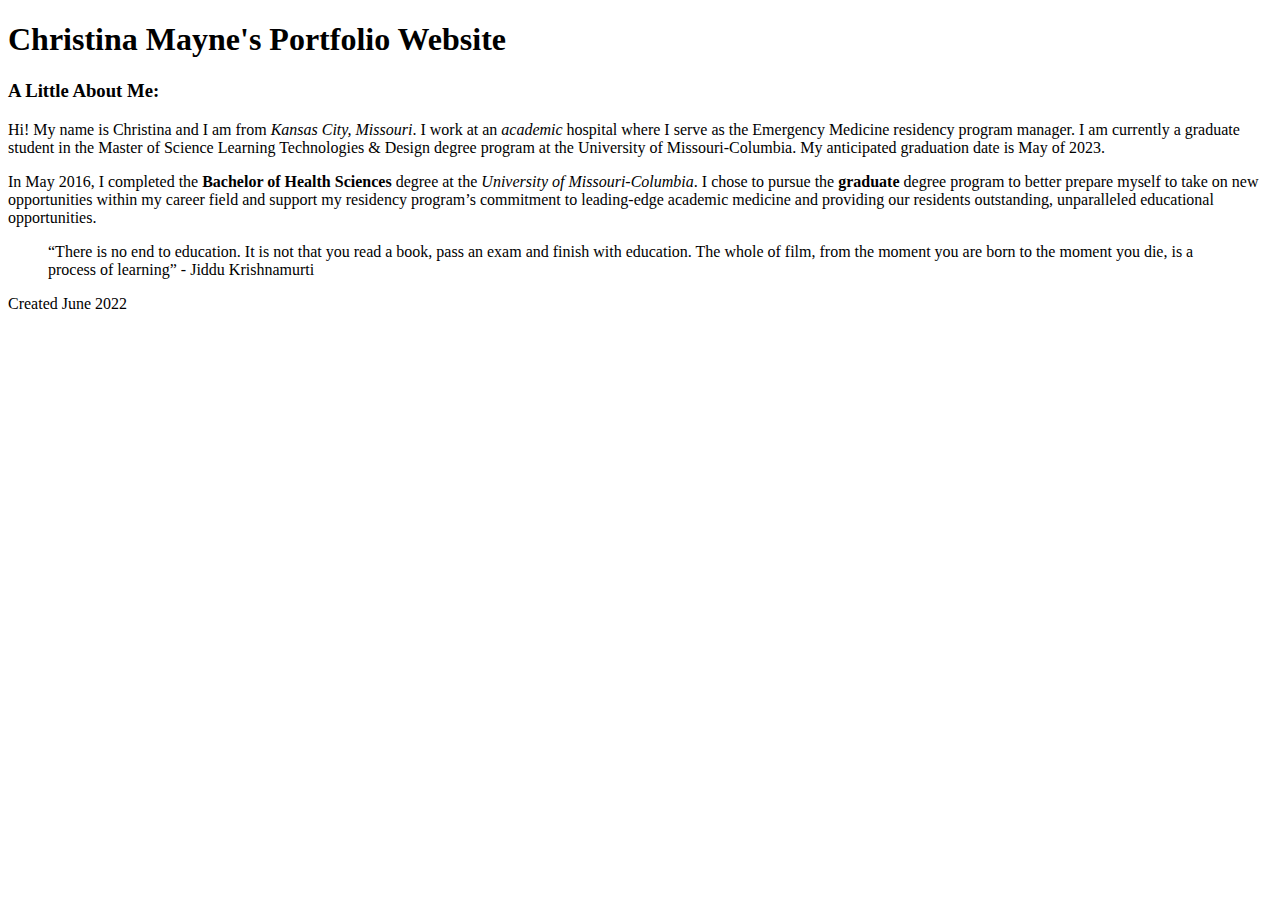
<file: islt_7355/islt_7355/about.html>
<!DOCTYPE html>
<html lang="en-US">
<head>
               <meta charset="utf-8">
               <title>About Me</title>
</head>
<body>
    <header>
        <h1>Christina Mayne's Portfolio Website</h1>
    </header>
    <nav>
    </nav>
    <main>
    <h3>A Little About Me:</h3>
    <p>Hi! My name is Christina and I am from <em>Kansas City, Missouri</em>. I work at an <em>academic</em> hospital where I serve as the Emergency Medicine residency program manager. I am currently a graduate student in the Master of Science Learning Technologies & Design degree program at the University of Missouri-Columbia. My anticipated graduation date is May of 2023.</p>
    <p>In May 2016, I completed the <strong>Bachelor of Health Sciences</strong> degree at the <em>University of Missouri-Columbia</em>. I chose to pursue the <strong>graduate</strong> degree program to better prepare myself to take on new opportunities within my career field and support my residency program’s commitment to leading-edge academic medicine and providing our residents outstanding, unparalleled educational opportunities.
    <blockquote>“There is no end to education. It is not that you read a book, pass an exam and finish with education. The whole of film, from the moment you are born to the moment you die, is a process of learning” - Jiddu Krishnamurti</blockquote> 
    </main> 
    <footer> 
        <p>Created June 2022</p>
    </footer>
</body>
</html>
</file>
<file: islt_7355/style.css>
@font-face {
   font-family: Splash-Regular;
   src: url('Shadows Into Light');
}
header h1 {
   color: #F4DB7D;
   font-family: 'Breathing Personal Use', sans-serif;
   background-color: #1A2238;
   text-align: center;
   min-height: 100%;
   text-align: center;
   border: solid;
   border-color:#FF6A3D;
}
header h2 {
   color: #FFFFFF;
   text-align: center;
   background-color: #1A2238;
   min-height: 100%;
   padding: 10px;
   border: solid;
   border-color:#000000;
   font-family: 'Handlee-Regular', sans-serif;
}
.grid{
   display:grid;
   grid-template-rows: 170px;
   grid-row-gap: 50px;
   line-height: 1.5;
   padding: 0px;
   grid-template-columns: 600px;
}
.grid > div{
   background-color: #F4DB7D;
   padding: 200px;
   border: solid;
   border-color:#FF6A3D;
   line-height: 1.0;
   width: 300px;
}
footer {
   background-color: #FF6A3D;
   margin: 0px;
   padding: 6px;
   text-align: center;
   border: solid;
   border-color:#1A2238;
}
.resume {
   text-align: center;
   padding: 0px;
   top: 0px;
   font-size: 24pt;
   }
#Christina {
   float: left;
   padding: 20px
   
}
@media screen and (max-width: 768px)
and (orientation: landscape) {
   .gfg-div {
      width: 400px;
      height: 200px;
      background-color: #ffffff;
      color:black;
   }
}
/*apply to all four sides*/
body {margin:15px;padding:0px}

ul {
   list-style-type: none;
   margin: 0px;
   padding: 0px
}
P {
   line-height: 1.5;
}
div {
   line-height: 1.5;
}
blockquote {font-family: 'Shadows Into Light', cursive;}
blockquote {
   grid-template-columns: 600px;
}
@media print {
   #hamnav,
   #hamitems,
   #Christina,
   .submenu,
   .resume {
      display: none !important;
   }
body {
   font-family: Georgia, serif;}
}
/* override styles when printing */
@media print {
   @page {
       margin-top: 0;
       margin-bottom: 0;
   }
   body {
       padding-top: 72px;
       padding-bottom: 72px;
       background-color: transparent;
   }
#myheader {
   color: black;
   font-family:'Times New Roman', Times, serif;
}
@page {
   margin: 1in;
}  
}
@media print{
   .noprint{
      display:none;
   }
}
footer {
   background-image: url(../islt_7355/Images/19860.jpg);
   background-repeat: no-repeat;
   background-size: cover;
}
#email {
   transition: 0.3s linear;}
#email:hover {transform: scale(1.5);}
#phone {
   transition: 0.3s linear;}
#phone:hover {transform: scale(1.5);}

table th {
   font-weight: bold;
   padding: 4px 30px 4px 8px;
   text-align: left;
   background-color:#1A2238;
   color: #FF6A3D
}
table td {
   border: 1px solid black;
   padding: 8px 10px;
}
tbody tr:nth-child(even) {
   background-color: #F4DB7D;
}
tbody tr:nth-child(odd) {
   background-color: #FF6A3D;
}
figure, figcaption {
   margin:0px;
   padding: 0;
}
figure {
   border: 1px solid black;
   width: 450px;
   padding: 0px;
}
figcaption {
   display: block;
   font-weight: bold;
   text-align: center;
   font-size: 120%;
   padding-bottom: .25em;
}
table {
   border-collapse: collapse;
   border: 1px solid black;
   margin-left:auto; 
   margin-right:auto;
}
@media only screen and (max-width: 479px) {
   th, td {display: block; }
   thead { display: none; }
   tr td:first-child {
      color: white;
      font-weight: bold;
      font-size: 110%;
      background-color: #1A2238;
   }
}
tbody td {border-bottom-style: none; }
textarea { height: 5em; width: 25em; }
input {
   border-top-style: groove;
   border-right-style: groove;
   border-left-style: groove;
   border-bottom-style: groove;
   background-color: #F4DB7D;
   outline-color: black;
   width: 30%;
   padding: 12px 20px;
   margin: 8px 0;
   box-sizing: border-box;
   border: 2px #1A2238;
   border-radius: 4px;
}
textarea {
   width: 40%;
   height: 150px;
   padding: 12px 20px;
   box-sizing: border-box;
   border: 2px solid black;
   background-color: #F4DB7D;
   border-radius: 4px;
   background-color: #f8f8f8;
   resize: none;
 }
::placeholder {color: red}
input[type=reset] input[type=submit] {
   background-color:#F4DB7D;
   border: solid black;
   padding: 15px 32px;
   text-decoration: none;
   margin: 4px 2px;
   cursor: pointer;
}
table#table1 {
   width:70%; 
   margin-left:15%; 
   margin-right:15%;
 }
</file>
<file: islt_7355/nav.css>
#hamnav a {
    color: #FFFFFF;
    background-color:#1A2238;
    display: block;
    height: 20px;
    align-items: center;
    justify-content: center;
    text-decoration: underline;
    margin:0;
    padding: .5rem;
}
#hamnav ul {
    list-style-type: none;
    display: flex;
}
#hamnav a:hover{
    background-color:#FF6A3D;
}
#hamnav li {
    width: 100%;
    text-align: center;
    position: relative;
}
#hamnav li:hover .submenu > li {
    display: block;
    top:0px;
}
.submenu li{
    display: none;
    position: absolute;
    top: 0px;
}
.submenu {
    display: none;
    flex-direction: column;
    position: absolute;
    width: 120%;
}
*{
    border: 0px;
    padding: 1px;
    margin: 0;
    }
/* [ON BIG SCREEN] */
/* (A) WRAPPER */
#hamnav {
    width: 100%;
    background: #1A2238;
}
  
  /* (B) HORIZONTAL MENU ITEMS */
li {
  text-align: left;
  padding: 0;
  margin: 25px;
}
#hamitems { display: flex; }
#hamitems a {
    flex-grow: 1;
    flex-basis: 0;
    padding: 10px;
    color: white;
    text-decoration: underline;
    text-align: center;
  }
  #hamitems a:hover { background: #FF6A3D; }
  
  /* (C) HIDE HAMBURGER */
#hamnav label, #hamburger { display: none; }
  /* [ON SMALL SCREENS] */
@media screen and (max-width: 768px){
    /* (A) BREAK INTO VERTICAL MENU */
    #hamitems a {
      box-sizing: border-box;
      display: block;
      width: 100%;
      border-top: 1px solid #1A2238;
      padding: 0px 0px 0px 0px;
      font-size: 8pt;
    }
   
    /* (B) SHOW HAMBURGER ICON */
    #hamnav label { 
      display: inline-block; 
      color: white;
      background: #FF6A3D;
      font-style: normal;
      font-size: 1.2em;
      padding: 10px;
    }
  
    /* (C) TOGGLE SHOW/HIDE MENU */
    #hamitems { display: none; }
    #hamnav input:checked ~ #hamitems { display: block; }
  }
</file>
